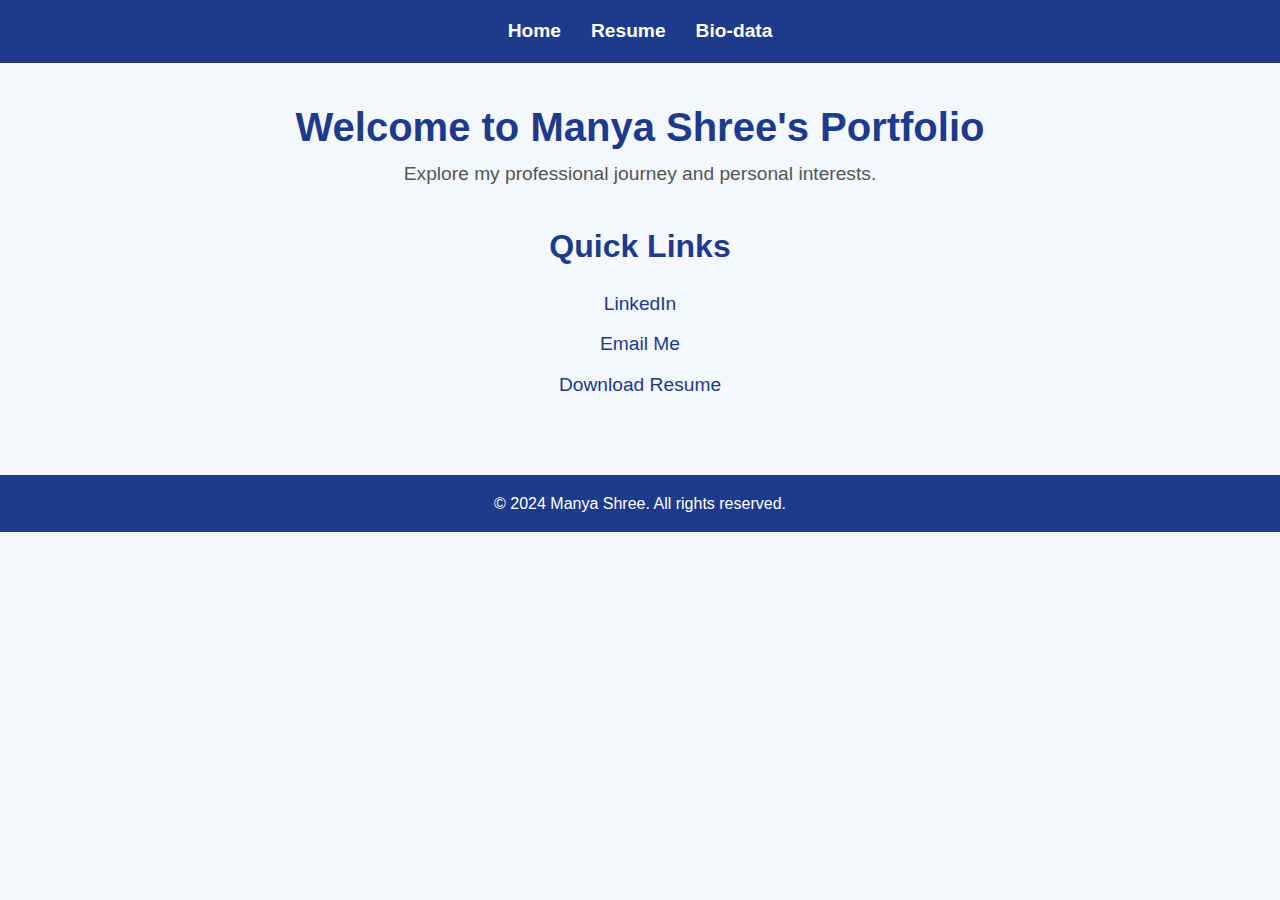
<file: index.html>
<!DOCTYPE html>
<html lang="en">
<head>
    <meta charset="UTF-8">
    <meta name="viewport" content="width=device-width, initial-scale=1.0">
    <title>Manya Shree's Portfolio</title>
    <link rel="stylesheet" href="style.css">
</head>
<body>
    <header>
        <nav>
            <ul>
                <!-- Updated paths to route to the corresponding HTML files -->
                <li><a href="index.html">Home</a></li>
                <li><a href="resume.html">Resume</a></li>
                <li><a href="biodata.html">Bio-data</a></li>
            </ul>
        </nav>
    </header>

    <main>
        <section class="welcome">
            <h1>Welcome to Manya Shree's Portfolio</h1>
            <p>Explore my professional journey and personal interests.</p>
        </section>

        <section class="links">
            <h2>Quick Links</h2>
            <ul>
                <li><a href="https://www.linkedin.com/in/manya-shree-89ab12270/" target="_blank">LinkedIn</a></li>
                <li><a href="mailto:manya.gd23@gmail.com">Email Me</a></li>
                <li><a href="Manya_Resume.pdf" download>Download Resume</a></li>
            </ul>
        </section>
    </main>

    <footer>
        <p>&copy; 2024 Manya Shree. All rights reserved.</p>
    </footer>
</body>
</html>
</file>
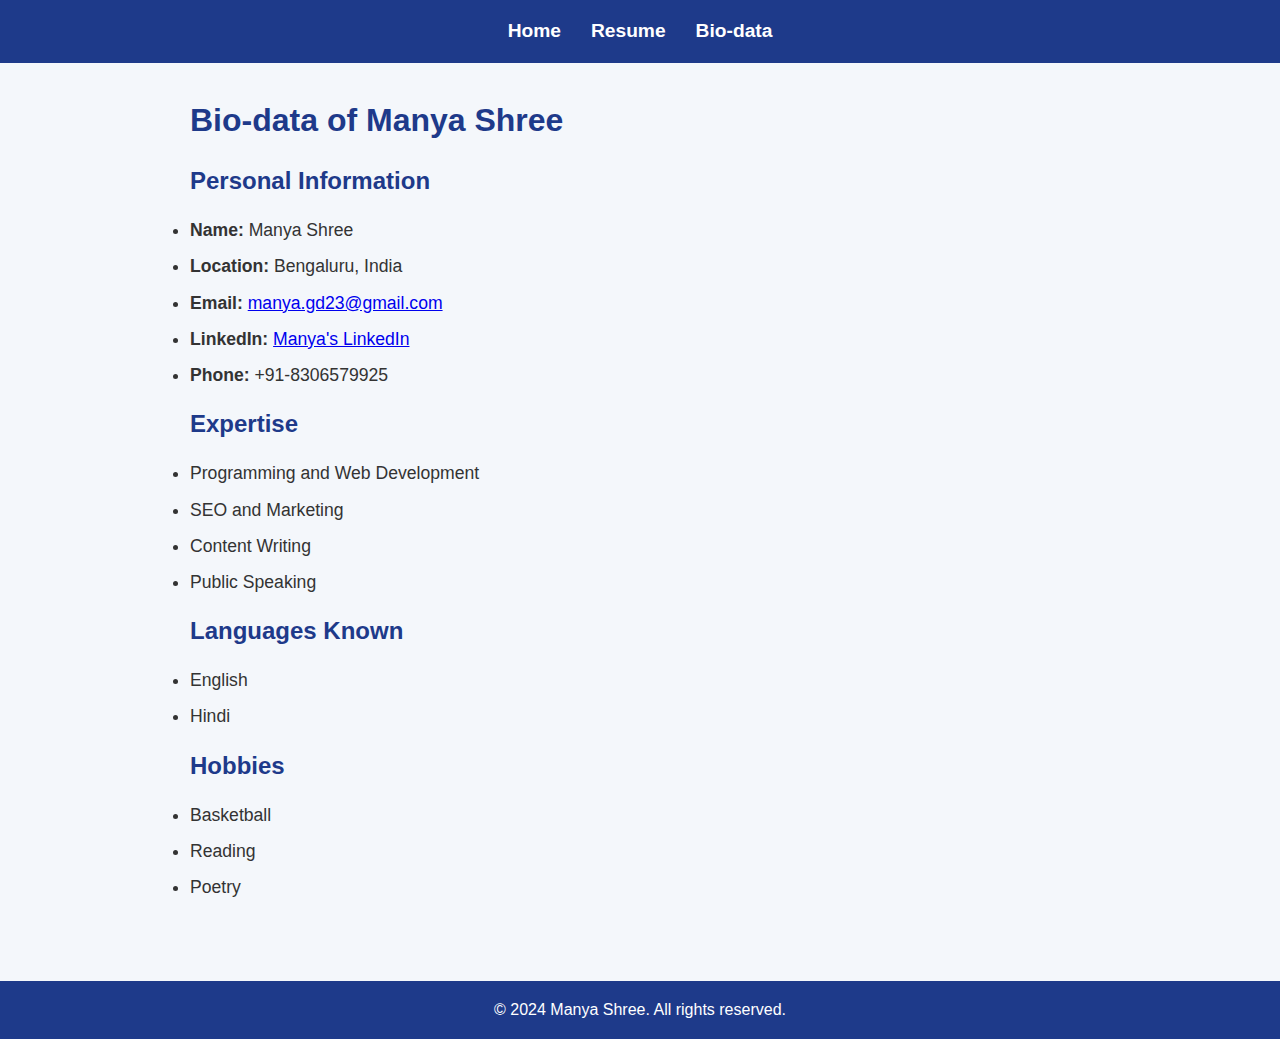
<file: biodata.html>
<!DOCTYPE html>
<html lang="en">
<head>
    <meta charset="UTF-8">
    <meta name="viewport" content="width=device-width, initial-scale=1.0">
    <title>Bio-data - Manya Shree</title>
    <link rel="stylesheet" href="biodata.css">
</head>
<body>
    <header>
        <nav>
            <ul>
                <li><a href="index.html">Home</a></li>
                <li><a href="resume.html">Resume</a></li>
                <li><a href="biodata.html">Bio-data</a></li>
            </ul>
        </nav>
    </header>

    <main>
        <section class="bio">
            <h1>Bio-data of Manya Shree</h1>
            <h2>Personal Information</h2>
            <ul>
                <li><strong>Name:</strong> Manya Shree</li>
                <li><strong>Location:</strong> Bengaluru, India</li>
                <li><strong>Email:</strong> <a href="mailto:manya.gd23@gmail.com">manya.gd23@gmail.com</a></li>
                <li><strong>LinkedIn:</strong> <a href="https://www.linkedin.com/in/manya-shree-89ab12270/" target="_blank">Manya's LinkedIn</a></li>
                <li><strong>Phone:</strong> +91-8306579925</li>
            </ul>

            <h2>Expertise</h2>
            <ul>
                <li>Programming and Web Development</li>
                <li>SEO and Marketing</li>
                <li>Content Writing</li>
                <li>Public Speaking</li>
            </ul>

            <h2>Languages Known</h2>
            <ul>
                <li>English</li>
                <li>Hindi</li>
            </ul>

            <h2>Hobbies</h2>
            <ul>
                <li>Basketball</li>
                <li>Reading </li>
                <li>Poetry </li>
            </ul>
        </section>
    </main>

    <footer>
        <p>&copy; 2024 Manya Shree. All rights reserved.</p>
    </footer>
</body>
</html>
</file>
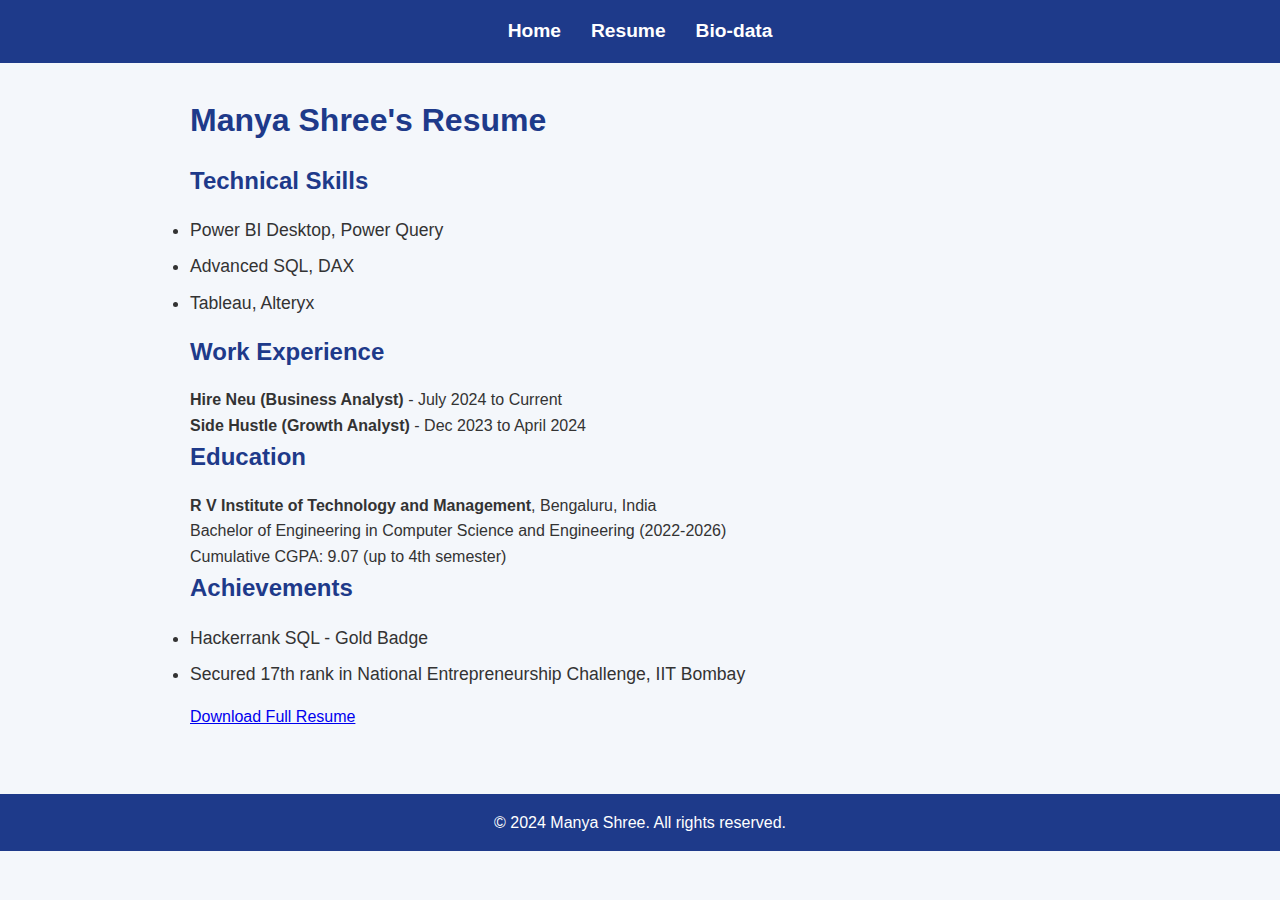
<file: resume.html>
<!DOCTYPE html>
<html lang="en">
<head>
    <meta charset="UTF-8">
    <meta name="viewport" content="width=device-width, initial-scale=1.0">
    <title>Resume - Manya Shree</title>
    <link rel="stylesheet" href="resume.css">
</head>
<body>
    <header>
        <nav>
            <ul>
                <li><a href="index.html">Home</a></li>
                <li><a href="resume.html">Resume</a></li>
                <li><a href="biodata.html">Bio-data</a></li>
            </ul>
        </nav>
    </header>

    <main>
        <section class="resume">
            <h1>Manya Shree's Resume</h1>
            <h2>Technical Skills</h2>
            <ul>
                <li>Power BI Desktop, Power Query</li>
                <li>Advanced SQL, DAX</li>
                <li>Tableau, Alteryx</li>
            </ul>

            <h2>Work Experience</h2>
            <p><strong>Hire Neu (Business Analyst)</strong> - July 2024 to Current</p>
            <p><strong>Side Hustle (Growth Analyst)</strong> - Dec 2023 to April 2024</p>

            <h2>Education</h2>
            <p><strong>R V Institute of Technology and Management</strong>, Bengaluru, India</p>
            <p>Bachelor of Engineering in Computer Science and Engineering (2022-2026)</p>
            <p>Cumulative CGPA: 9.07 (up to 4th semester)</p>

            <h2>Achievements</h2>
            <ul>
                <li>Hackerrank SQL - Gold Badge</li>
                <li>Secured 17th rank in National Entrepreneurship Challenge, IIT Bombay</li>
            </ul>

            <a href="Manya_Resume.pdf" download>Download Full Resume</a>
        </section>
    </main>

    <footer>
        <p>&copy; 2024 Manya Shree. All rights reserved.</p>
    </footer>
</body>
</html>
</file>
<file: style.css>
/* Global Reset */
* {
    margin: 0;
    padding: 0;
    box-sizing: border-box;
}

/* Body Styling */
body {
    font-family: Arial, sans-serif;
    background-color: #f4f7fb;
    color: #333;
    line-height: 1.6;
}

/* Header */
header {
    background-color: #1e3a8a; /* Royal Blue */
    padding: 1rem;
}

nav ul {
    display: flex;
    justify-content: center;
    list-style-type: none;
}

nav ul li {
    margin: 0 15px;
}

nav ul li a {
    color: white;
    text-decoration: none;
    font-weight: bold;
    font-size: 1.2rem;
    transition: color 0.3s ease;
}

nav ul li a:hover {
    color: #ffcc00;
}

/* Main Section */
main {
    padding: 2rem;
}

/* Welcome Section */
.welcome {
    text-align: center;
    margin-bottom: 2rem;
}

.welcome h1 {
    font-size: 2.5rem;
    color: #1e3a8a; /* Royal Blue */
}

.welcome p {
    font-size: 1.2rem;
    color: #555;
}

/* Links Section */
.links {
    margin-top: 2rem;
}

.links h2 {
    text-align: center;
    font-size: 2rem;
    color: #1e3a8a; /* Royal Blue */
    margin-bottom: 1rem;
}

.links ul {
    list-style-type: none;
    text-align: center;
}

.links ul li {
    margin: 10px 0;
}

.links ul li a {
    color: #1e3a8a; /* Royal Blue */
    text-decoration: none;
    font-size: 1.2rem;
    transition: color 0.3s ease;
}

.links ul li a:hover {
    color: #ffcc00;
}

/* Footer */
footer {
    background-color: #1e3a8a; /* Royal Blue */
    text-align: center;
    padding: 1rem;
    margin-top: 2rem;
}

footer p {
    color: white;
    font-size: 1rem;
}
</file>
<file: biodata.css>
/* Global Reset */
* {
    margin: 0;
    padding: 0;
    box-sizing: border-box;
}

/* Body Styling */
body {
    font-family: Arial, sans-serif;
    background-color: #f4f7fb;
    color: #333;
    line-height: 1.6;
}

/* Header */
header {
    background-color: #1e3a8a; /* Royal Blue */
    padding: 1rem;
}

nav ul {
    display: flex;
    justify-content: center;
    list-style-type: none;
}

nav ul li {
    margin: 0 15px;
}

nav ul li a {
    color: white;
    text-decoration: none;
    font-weight: bold;
    font-size: 1.2rem;
    transition: color 0.3s ease;
}

nav ul li a:hover {
    color: #ffcc00;
}

/* Main Section */
main {
    padding: 2rem;
}

/* Bio-data Section */
.bio {
    max-width: 900px;
    margin: 0 auto;
}

.bio h1, .bio h2 {
    color: #1e3a8a; /* Royal Blue */
    margin-bottom: 1rem;
}

.bio ul {
    margin: 1rem 0;
}

.bio ul li {
    font-size: 1.1rem;
    margin: 0.5rem 0;
}

/* Footer */
footer {
    background-color: #1e3a8a; /* Royal Blue */
    text-align: center;
    padding: 1rem;
    margin-top: 2rem;
}

footer p {
    color: white;
    font-size: 1rem;
}
</file>
<file: resume.css>
/* Global Reset */
* {
    margin: 0;
    padding: 0;
    box-sizing: border-box;
}

/* Body Styling */
body {
    font-family: Arial, sans-serif;
    background-color: #f4f7fb;
    color: #333;
    line-height: 1.6;
}

/* Header */
header {
    background-color: #1e3a8a; /* Royal Blue */
    padding: 1rem;
}

nav ul {
    display: flex;
    justify-content: center;
    list-style-type: none;
}

nav ul li {
    margin: 0 15px;
}

nav ul li a {
    color: white;
    text-decoration: none;
    font-weight: bold;
    font-size: 1.2rem;
    transition: color 0.3s ease;
}

nav ul li a:hover {
    color: #ffcc00;
}

/* Main Section */
main {
    padding: 2rem;
}

/* Resume Section */
.resume {
    max-width: 900px;
    margin: 0 auto;
}

.resume h1, .resume h2 {
    color: #1e3a8a; /* Royal Blue */
    margin-bottom: 1rem;
}

.resume ul {
    margin: 1rem 0;
}

.resume ul li {
    font-size: 1.1rem;
    margin: 0.5rem 0;
}

/* Footer */
footer {
    background-color: #1e3a8a; /* Royal Blue */
    text-align: center;
    padding: 1rem;
    margin-top: 2rem;
}

footer p {
    color: white;
    font-size: 1rem;
}
</file>
